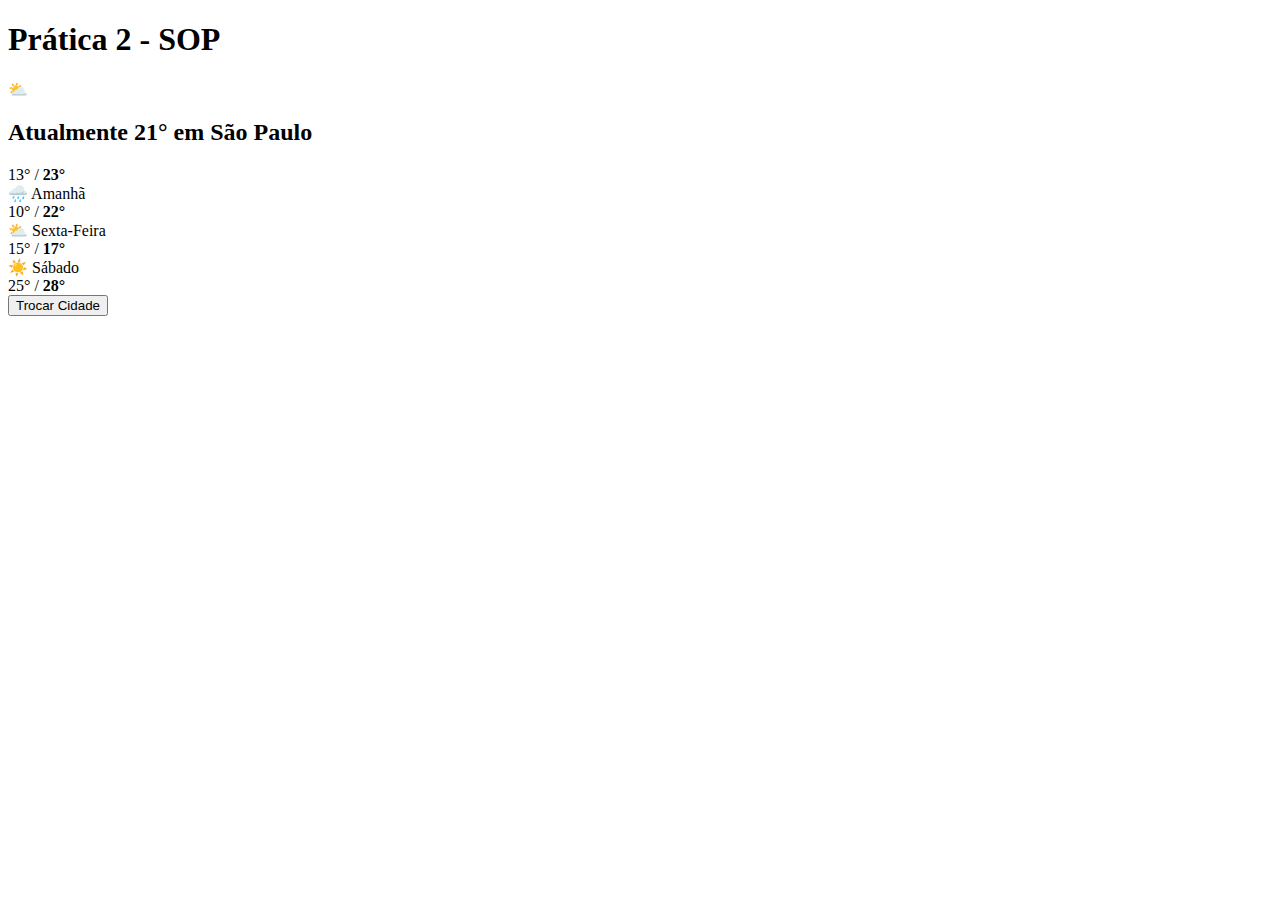
<file: index.html>
<!DOCTYPE html>
<html lang="pt-br">

<head>
    <meta charset="UTF-8">
    <meta name="viewport" content="width=device-width, initial-scale=1.0">
    <title>sop_atv2_jgrp4</title>
</head>

<body>

  <h1>Prática 2 - SOP</h1>

  <div class="container">
    <div>⛅</div>
    <h2>Atualmente 21° em São Paulo</h2>
    <div class="temperatura">
        13° / <strong>23°</strong></div>

    <div class="dia">🌧️ Amanhã<br>10° / <strong>22°</strong></div>
    <div class="dia">⛅ Sexta-Feira<br>15° / <strong>17°</strong></div>
    <div class="dia">☀️ Sábado<br>25° / <strong>28°</strong></div>

    <button>Trocar Cidade</button>
  </div>

</body>
</html>
</file>
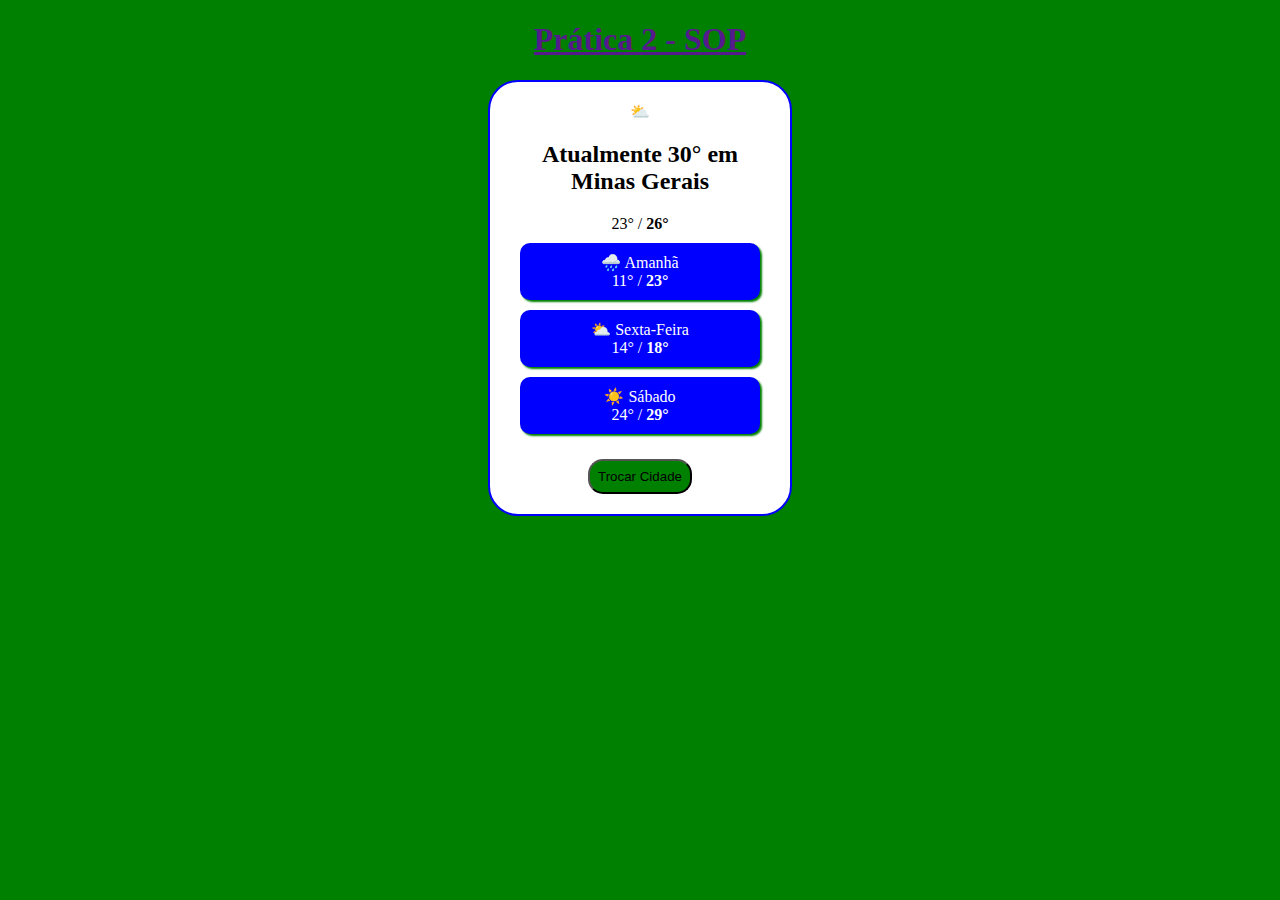
<file: nova_cidade.html>
<!DOCTYPE html>
<html lang="pt-br">

<head>
    <meta charset="UTF-8">
    <meta name="viewport" content="width=device-width, initial-scale=1.0">
    <link rel="stylesheet" href="style.css">
    <title>sop_atv2_jgrp4</title>
</head>

<body>

  <h1><a href="">Prática 2 - SOP</a></h1>
  <div class="container">
    <div>⛅</div>
    <h2>Atualmente 30° em Minas Gerais</h2>
    <div class="temperatura">
        23° / <strong>26°</strong></div>

    <div class="dia">🌧️ Amanhã<br>11° / <strong>23°</strong></div>
    <div class="dia">⛅ Sexta-Feira<br>14° / <strong>18°</strong></div>
    <div class="dia">☀️ Sábado<br>24° / <strong>29°</strong></div>

    <button>Trocar Cidade</button>
  </div>

</body>
</html>
</file>
<file: style.css>
body {
    margin: 0;
    background-color: green;
    text-align: center;
}
.container {
    background-color: white;
    width: 260px;
    margin: auto;
    padding: 20px;
    border-radius: 30px;
    border: 2px solid blue;
}

.dia {
    background-color: blue;
    color: white;
    padding: 10px;
    border-radius: 10px;
    margin: 10px;
    box-shadow: 2px 2px 2px green;
}

button {
    margin-top: 15px;
    padding: 8px;
    background-color: green;
    border-radius: 15px;
}
</file>
